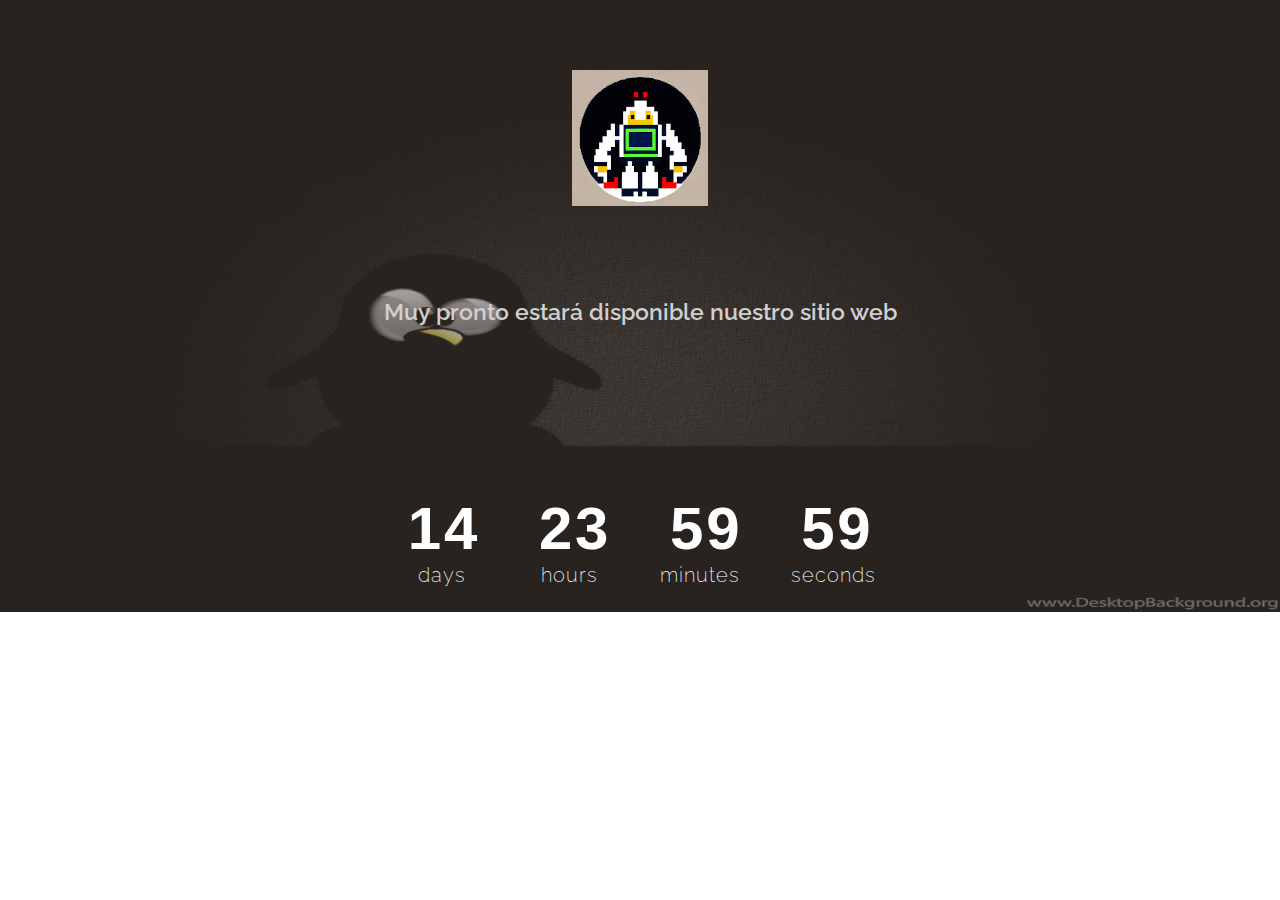
<file: index.html>
<!DOCTYPE html>
<html lang="en">
    <head>
        <meta charset="UTF-8">
        <title>Coming Soon Evening</title>
        <link href="https://fonts.googleapis.com/css?family=Raleway" rel="stylesheet">
        <link rel="stylesheet" href="bootstrap.min.css">
        <link rel="stylesheet" href="jquery.countdown.css">
        <link rel="stylesheet" href="font-awesome.min.css">
        <link rel="stylesheet" href="style.css">
    </head>
    <body>
      <div class="wrapper">
           <div class="opacity"></div>
            <div class="gravity">
               <div class="container">
                   <div class=" row">
                       <div class="col-md-12">
                       <img class="logo" src="robot.png" alt="Gravity">
                       <P>Muy pronto estará disponible nuestro sitio web</P>
                       </div>
                   </div>
               </div>
            </div>
            <div id="countdown"></div>
    
           
                           
                 
    
            
    	
		<script src="jquery-3.1.1.min.js"></script>
        <script src="bootstrap.min.js"></script>
        <script src="jquery.countdown.js"></script>
        <script src="active.js"></script>
    
    
    </body>


</html>
</file>
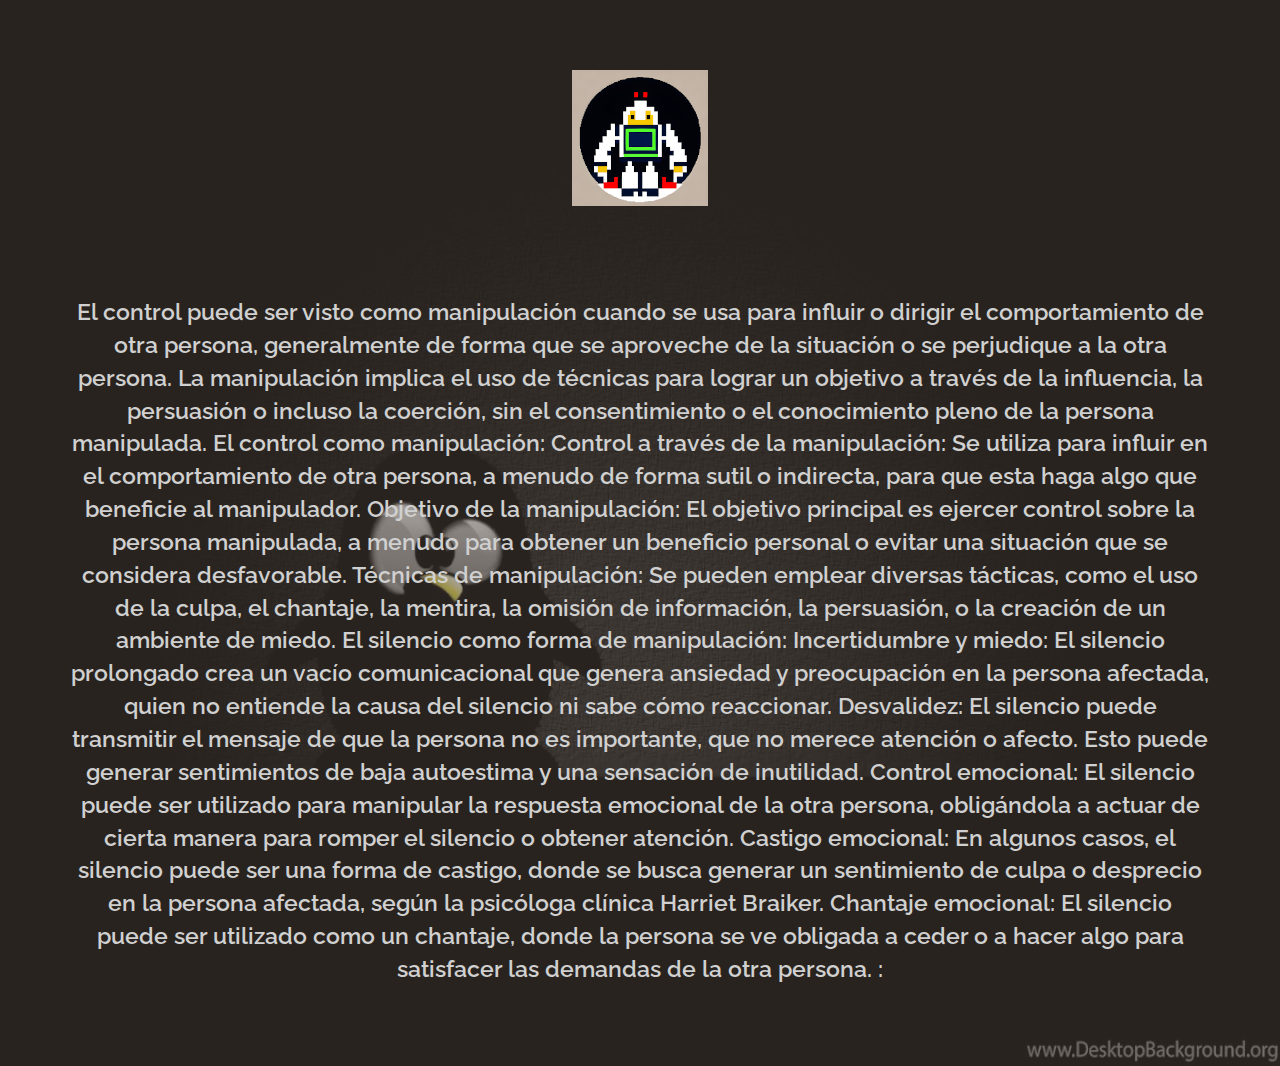
<file: consejo.html>
<!DOCTYPE html>
<html lang="en">
    <head>
        <meta charset="UTF-8">
        <title>Coming Soon Evening</title>
        <link href="https://fonts.googleapis.com/css?family=Raleway" rel="stylesheet">
        <link rel="stylesheet" href="bootstrap.min.css">
        <link rel="stylesheet" href="jquery.countdown.css">
        <link rel="stylesheet" href="font-awesome.min.css">
        <link rel="stylesheet" href="style.css">
    </head>
    <body>
      <div class="wrapper">
           <div class="opacity"></div>
            <div class="gravity">
               <div class="container">
                   <div class=" row">
                       <div class="col-md-12">
                       <img class="logo" src="robot.png" alt="Gravity">
                       <P>El control puede ser visto como manipulación cuando se usa para influir o dirigir el comportamiento de otra persona, generalmente de forma que se aproveche de la situación o se perjudique a la otra persona. La manipulación implica el uso de técnicas para lograr un objetivo a través de la influencia, la persuasión o incluso la coerción, sin el consentimiento o el conocimiento pleno de la persona manipulada. 
El control como manipulación:

    Control a través de la manipulación:
    Se utiliza para influir en el comportamiento de otra persona, a menudo de forma sutil o indirecta, para que esta haga algo que beneficie al manipulador. 

Objetivo de la manipulación:
El objetivo principal es ejercer control sobre la persona manipulada, a menudo para obtener un beneficio personal o evitar una situación que se considera desfavorable. 
Técnicas de manipulación:
Se pueden emplear diversas tácticas, como el uso de la culpa, el chantaje, la mentira, la omisión de información, la persuasión, o la creación de un ambiente de miedo. 

El silencio como forma de manipulación:

    Incertidumbre y miedo:
    El silencio prolongado crea un vacío comunicacional que genera ansiedad y preocupación en la persona afectada, quien no entiende la causa del silencio ni sabe cómo reaccionar. 

Desvalidez:
El silencio puede transmitir el mensaje de que la persona no es importante, que no merece atención o afecto. Esto puede generar sentimientos de baja autoestima y una sensación de inutilidad. 
Control emocional:
El silencio puede ser utilizado para manipular la respuesta emocional de la otra persona, obligándola a actuar de cierta manera para romper el silencio o obtener atención. 
Castigo emocional:
En algunos casos, el silencio puede ser una forma de castigo, donde se busca generar un sentimiento de culpa o desprecio en la persona afectada, según la psicóloga clínica Harriet Braiker. 
Chantaje emocional:
El silencio puede ser utilizado como un chantaje, donde la persona se ve obligada a ceder o a hacer algo para satisfacer las demandas de la otra persona. 

:</P>
                       </div>
                   </div>
               </div>
            </div>
            
    
    </body>


</html>
</file>
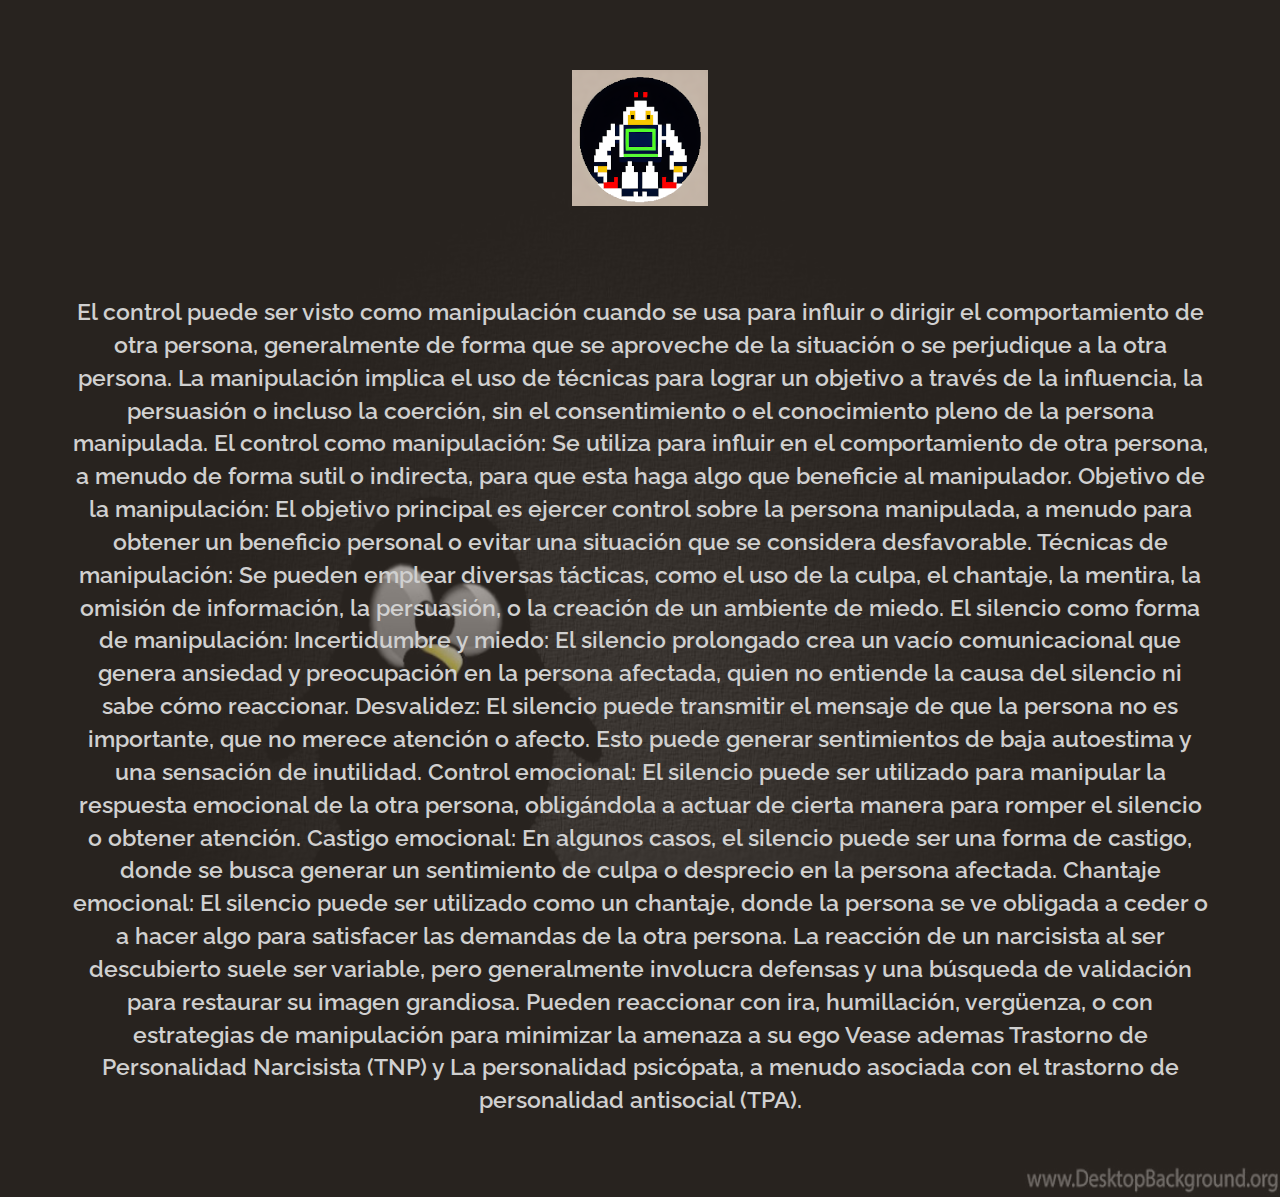
<file: psicologia.html>
<!DOCTYPE html>
<html lang="en">
    <head>
        <meta charset="UTF-8">
        <title>protección psíquica</title>
        <link href="https://fonts.googleapis.com/css?family=Raleway" rel="stylesheet">
        <link rel="stylesheet" href="bootstrap.min.css">
        <link rel="stylesheet" href="jquery.countdown.css">
        <link rel="stylesheet" href="font-awesome.min.css">
        <link rel="stylesheet" href="style.css">
    </head>
    <body>
      <div class="wrapper">
           <div class="opacity"></div>
            <div class="gravity">
               <div class="container">
                   <div class=" row">
                       <div class="col-md-12">
                       <img class="logo" src="robot.png" alt="Gravity">
                       <P>El control puede ser visto como manipulación cuando se usa para influir o dirigir el comportamiento de otra persona, generalmente de forma que se aproveche de la situación o se perjudique a la otra persona. La manipulación implica el uso de técnicas para lograr un objetivo a través de la influencia, la persuasión o incluso la coerción, sin el consentimiento o el conocimiento pleno de la persona manipulada. 
                       
El control como manipulación:

      Se utiliza para influir en el comportamiento de otra persona, a menudo de forma sutil o indirecta, para que esta haga algo que beneficie al manipulador. 

Objetivo de la manipulación:
El objetivo principal es ejercer control sobre la persona manipulada, a menudo para obtener un beneficio personal o evitar una situación que se considera desfavorable. 
Técnicas de manipulación:
Se pueden emplear diversas tácticas, como el uso de la culpa, el chantaje, la mentira, la omisión de información, la persuasión, o la creación de un ambiente de miedo. 

El silencio como forma de manipulación:

    Incertidumbre y miedo:
    El silencio prolongado crea un vacío comunicacional que genera ansiedad y preocupación en la persona afectada, quien no entiende la causa del silencio ni sabe cómo reaccionar. 

Desvalidez:

El silencio puede transmitir el mensaje de que la persona no es importante, que no merece atención o afecto. Esto puede generar sentimientos de baja autoestima y una sensación de inutilidad. 
Control emocional:

El silencio puede ser utilizado para manipular la respuesta emocional de la otra persona, obligándola a actuar de cierta manera para romper el silencio o obtener atención. 
Castigo emocional:

En algunos casos, el silencio puede ser una forma de castigo, donde se busca generar un sentimiento de culpa o desprecio en la persona afectada. 
Chantaje emocional:

El silencio puede ser utilizado como un chantaje, donde la persona se ve obligada a ceder o a hacer algo para satisfacer las demandas de la otra persona. 

La reacción de un narcisista al ser descubierto suele ser variable, pero generalmente involucra defensas y una búsqueda de validación para restaurar su imagen grandiosa. Pueden reaccionar con ira, humillación, vergüenza, o con estrategias de manipulación para minimizar la amenaza a su ego
Vease ademas Trastorno de Personalidad Narcisista (TNP) y La personalidad psicópata, a menudo asociada con el trastorno de personalidad antisocial (TPA).
</P>
                       </div>
                   </div>
               </div>
            </div>
            
    
    </body>


</html>
</file>
<file: style.css>
*{
    margin: 0;
    padding: 0
}
.wrapper{
    position: relative;
    background-image: url(bg.jpg);
    background-repeat: no-repeat;
    background-size: 100% 100%;
    z-index: 40
}
.opacity {
  background: rgba(79,70,62,0.5);
  height: 100%;
  position: absolute;
  width: 100%;
z-index: -1;
}
.gravity {
	width: 100%;
	text-align: center;
	padding: 70px 0;
}
.gravity .logo{

}
.gravity P {
  color: #d0d0d0;
  font-family: "Raleway",sans-serif;
  font-size: 23px;
  font-weight: 600;
  text-align: center;
    padding-top: 90px
}
.countdown .back-text h4{
    color: red;
    background: red
}
#countdown {
  margin-top: 75px;
}
.email{
    text-align: center;
    padding-top: 120px;
    z-index: 100;
}
.email p {
  color: #fff;
  font-family: "Raleway",sans-serif;
  font-size: 21px;
  font-weight: 600;
  margin: 20px 0 50px;
}
.email input[type="email"] {
    background: #403c3b;
    text-transform: uppercase;
    border: none;
    color: #fff;
    width: 390px;
    padding: 20px;
    font-size: 15px;
    border: 2px solid #eadada;
}
.email input[type="submit"] {
  background: #188588;
  border: medium none;
  color: #fff;
  font-size: 15px;
  padding: 10px;
  width: 100px;
  margin-left: -115px;
}
.email input[placeholder] {
  color: #fff;
  font-size: 15px;
  font-weight: 600;
  text-transform: capitalize;
}
.social-icon {
	margin-top: 160px;
	padding: 25px 0;
}
.icon {
    width: 165px;
    margin: 0px auto;
}
.icon i {
  color: #fff;
  font-size: 21px;
  padding: 9px;
  color: #13a3a7;
}
.countDays{
    position: relative;
}
.countDays::after{
    position: absolute;
    content: 'days';
    color: #fff;
    top: 0px;
    left: 10px;
    font-size: 20px;
    letter-spacing: 1px;
    font-family: 'Raleway', sans-serif;
    font-weight: 200;
}
.countHours{
    position: relative;
}
.countHours::after {
  color: #fff;
  content: "hours";
  font-family: "Raleway",sans-serif;
  font-size: 20px;
  font-weight: 200;
  left: 2px;
  letter-spacing: 1px;
  position: absolute;
  top: 0;
}
.countMinutes{
    position: relative;
}
.countMinutes::after{
    position: absolute;
    content: 'minutes';
    color: #fff;
    top: 0px;
    left: -10px;
    font-size: 20px;
    letter-spacing: 1px;
    font-family: 'Raleway', sans-serif;
    font-weight: 200;
}
.countSeconds{
    position: relative;
}
.countSeconds::after{
    position: absolute;
    content: 'seconds';
    color: #fff;
    top: 0px;
    left: -10px;
    font-size: 20px;
    letter-spacing: 1px;
    font-family: 'Raleway', sans-serif;
    font-weight: 200;
}
</file>
